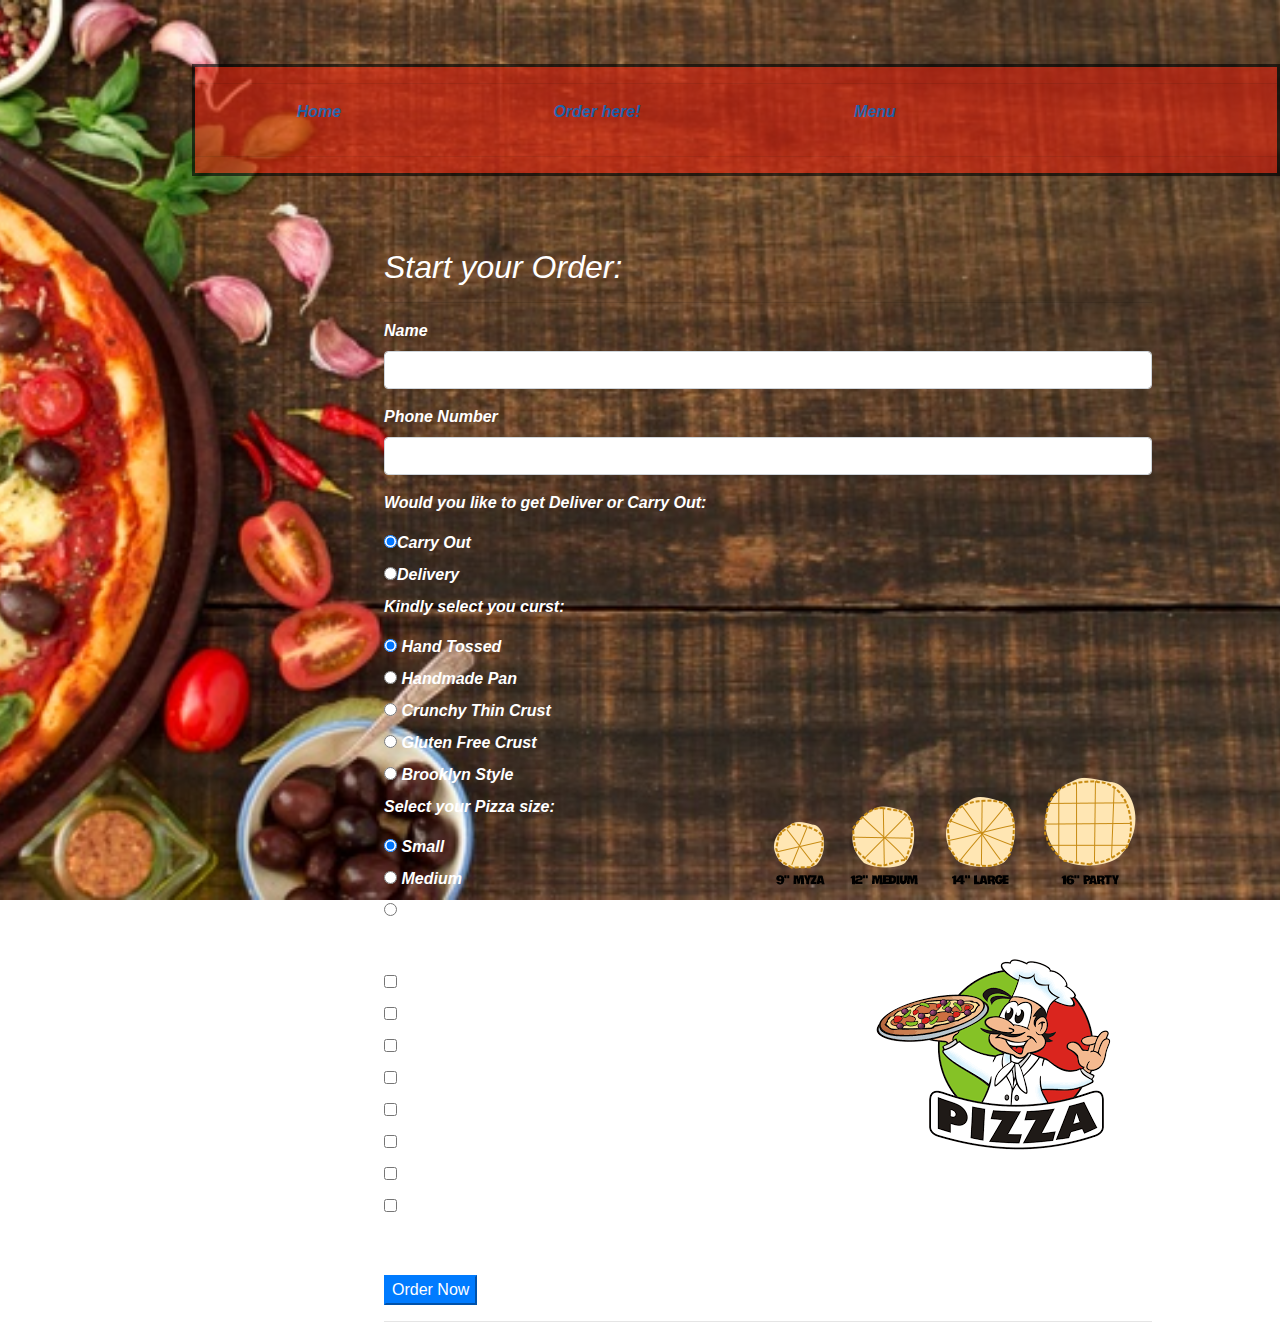
<file: index.html>
<!DOCTYPE html>
<html>
<head>
  <link href="https://stackpath.bootstrapcdn.com/bootstrap/4.3.1/css/bootstrap.min.css" rel="stylesheet">
  <link href="css/styles.css" rel="stylesheet" type="text/css">
  <script src="https://cdnjs.cloudflare.com/ajax/libs/jquery/3.4.1/jquery.min.js"></script>
  <script src="js/scripts.js"></script>
  <title>Online Pizza booking</title>
</head>
<body background="img/background.jpg" class="background">
  <div class="body-homwpage" id="homwpage">
    <header>
      <hr>
      <div class="row">
        <div class="col-md-3">
          <p><a href="#homwpage">Home</a> </p>
        </div>
        <div class="col-md-3">
          <p> <a href="#userDetails">Order here!</a></p>
        </div>
        <div class="col-md-3">
          <p><a href="menu.html">Menu</a></p>
        </div>
      </div>
      <hr>
    </header>
    <br><br><br>
    <div class="page">
          <div id="userinfo">
        <h2>Start your Order:</h2>
        <hr>
        <form id="userDetails">
          <div class="form-group">
            <label for="name">Name</label>
            <input type="text"  class="form-control" maxlength = "20" id="name">
          </div>
          <div class="form-group">
            <label for="phone">Phone Number</label>
            <input type="text"  class="form-control" maxlength = "20" id="phone">
          </div>
          <!-- Telephone: <input type="tel" name="phone" pattern="[0-9]{3}-[0-9]{3}-[0-9]{4}" required>
          <input type="number"><span id="phone"> Format: 123-456-7890</span> -->
          <img class="carryout image"src="img/carryout.jpg" alt=" carry out image">
          <img class="delivery image"src="img/delivery.jpg" alt=" delivery image">
          <p>Would you like to get Deliver or Carry Out:</p>
          <div class="radio">
            <label>
              <input type="radio" onclick="hideaddress()"  name="orderType" value="carryout" checked>Carry Out
            </label>
          </div>
          <div class="radio">
            <label>
              <input type="radio"  onclick="showaddress()"  name="orderType" value="delivery">Delivery
            </label>
          </div>
          <div class="onDelivery">
            <div class="form-group">
              <label for="street">Street Address</label>
              <input type="text"  class="form-control" maxlength = "20" id="street ">
            </div>
            <div class="form-group">
              <label for="city">City</label>
              <input type="text"  class="form-control" maxlength = "10" id="city">
            </div>
            <div class="form-group">
              <label for="state">State</label>
              <input type="text"  class="form-control" maxlength = "10" id="state">
            </div>
            <div class="form-group">
              <label for="zipCode">Zip Code</label>
              <input type="number"  class="form-control" maxlength = "10" id="zipCode">
            </div>
          </div>
          <p>Kindly select you curst:</p>
          <div class="radio">
            <label>
              <input type="radio" name="crust" value="hand-tossed" checked>
              Hand Tossed
            </label>
          </div>
          <div class="radio">
            <label>
              <input type="radio" name="crust" value="handmade-pan">
              Handmade Pan
            </label>
          </div>
          <div class="radio">
            <label>
              <input type="radio" name="crust" value="thin-crust">
              Crunchy Thin Crust
            </label>
          </div>
          <div class="radio">
            <label>
              <input type="radio" name="crust" value="gluten-free">
              Gluten Free Crust
            </label>
          </div>
          <div class="radio">
            <label>
              <input type="radio" name="crust" value="brooklyn-style">
              Brooklyn Style
            </label>
            <img class="image2" src="img/sizechart.png" alt="pizza size chart">
          </div>

          <p>Select your Pizza size:</p>
          <div class="radio">
            <label>
              <input type="radio" name="size" value="small" checked>
              Small
            </label>
          </div>
          <div class="radio">
            <label>
              <input type="radio" name="size" value="medium">
              Medium
            </label>
          </div>
          <div class="radio">
            <label>
              <input type="radio" name="size" value="large">
              Large
            </label>
          </div>
          <div class="image">
          <img id="img1" src="img/pizza.png" alt="pizza image">
          <img id="img2" src="img/onion.jpg" alt="Onion topping">
          <img id="img3" src="img/cheesepizza.jpg" alt="Chees topping">
          <img id="img4" src="img/pepperoniPizza.jpg" alt="pepperoni topping">
          <img id="img5" src="img/tomato.jpg" alt="Tomato topping">
          <img id="img6" src="img/club.jpg" alt="club topping">
          <img id="img7" src="img/chicken.jpg" alt="Chicken topping">
          <img id="img8" src="img/hawaiian.jpg" alt="Hawaiian topping">
          <img id="img9" src="img/cheesepepperonimushroom.jpg" alt="Mushroom topping">
          </div>
          <p>Select your Pizza Toppings:</p>
          <label><input onclick="image1()" type="checkbox" value="Onion" name="topping"> Onion</label>
           <br>
           <label><input onclick="image2()" type="checkbox" value="Cheese" name="topping"> Cheese</label>
            <br>
            <label><input onclick="image3()" type="checkbox" value="Pepperoni" name="topping"> Pepperoni</label>
             <br>
             <label><input onclick="image4()" type="checkbox" value="Tomato" name="topping"> Tomato</label>
              <br>
              <label><input onclick="image5()" type="checkbox" value="Club" name="topping"> Club</label>
               <br>
               <label><input onclick="image6()" type="checkbox" value="Chicken" name="topping"> Chicken</label>
                <br>
                <label><input onclick="image7()" type="checkbox" value="Hawaiian" name="topping"> Hawaiian</label>
                 <br>
                 <label><input onclick="image8()" type="checkbox" value="Mushroom" name="topping"> Mushroom</label>
                  <br><br><br>
          <button type="submit" class="btn-primary">Order Now</button>
        </form>
        <hr>
      </div>
     <div id="showBill">
        <p>Name: <span class="customerName"></span></p>
        <p>Phone Number: <span class="phone-number"></span></p>
        <div class="carryout">
          <p>Thank you for ordering. Your pizza will be ready to take out within 15mins.</p>
        </div>
        <div class="address">
          <p>Delivery Address</p>
          <p>Street:<span class="street"></span></p>
          <p>city:<span class="city"></span></p>
          <p>state:<span class="state"></span></p>
          <p>Zip Code:<span class="zipCode"></span></p>
        </div>
        <p>your order:</p>
        <p><span class="pizza"></span></p>
        <p>Total Amount: <span class="price"></span></p>
      </div>
    </div>
  </div>
</body>
</html>
</file>
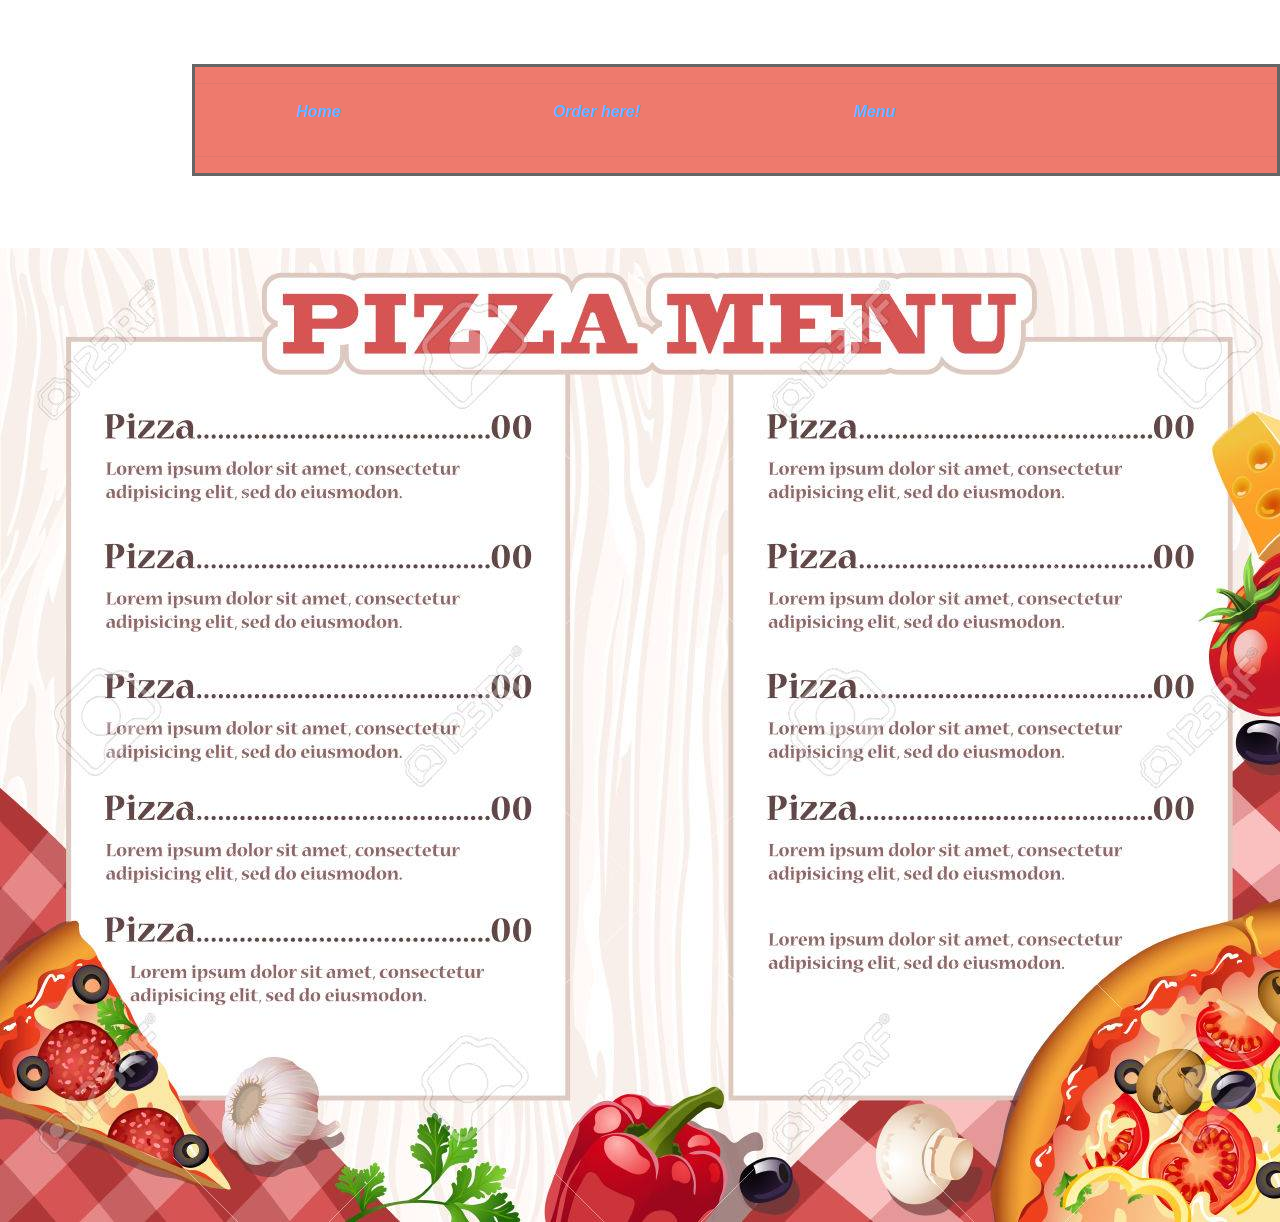
<file: menu.html>
<!DOCTYPE html>
<html>
<head>
  <link href="https://stackpath.bootstrapcdn.com/bootstrap/4.3.1/css/bootstrap.min.css" rel="stylesheet">
  <link href="css/styles.css" rel="stylesheet" type="text/css">
  <script src="https://cdnjs.cloudflare.com/ajax/libs/jquery/3.4.1/jquery.min.js"></script>
  <script src="js/scripts.js"></script>
  <title>Pizza Menu</title>
</head>
<body class="background">
  <div class="body-homwpage">
    <header>
      <hr>
      <div class="row">
        <div class="col-md-3">
          <p><a href="index.html#homwpage">Home</a> </p>
        </div>
        <div class="col-md-3">
          <p> <a href="index.html#userinfo">Order here!</a></p>
        </div>
        <div class="col-md-3">
          <p><a href="#menuImage">Menu</a></p>
        </div>
      </div>
      <hr>
    </header>
    <br><br><br>
    <div id="menuImage">
      <img src="img/menu.jpg" alt="pizza menu image">
    </div>
    </div>
    </body>
    </html>
</file>
<file: css/styles.css>
.image{
  width: 300px;
  height: 200px;
  float: right;
  padding: 20px;
}
#img2, #img3, #img4, #img5, #img6, #img7, #img8, #img9{
  display: none;
}

.onDelivery, .carryout, .delivery {
  display: none;
}
#showBill{
  display: none;
  font-size: normal;
  color: white;
}

.page{
  width: 60%;
  border-left: 20%;
  margin-left: 30%;
  font-weight: bolder;
  font-style: italic;
  color: white;

}
.image2{
  float: right;
}
header {
  margin-left: 15%;
  margin-top: 5%;
  font-style: italic;
  font-weight: bolder;
  text-align: center;
  background-color: #E4220D;
  border: 3px solid black;
  opacity: 0.6;
  filter: alpha(opacity=60); /* For IE8 and earlier */
}

/* div.page p {
  margin: 5%;
  font-weight: bold;
  color: #000000;
} */
#phone{
  font-size: bold;
  font-style: italic;
  color: blue;
}
/* header{
  background-color:#E4220D;

} */
body,html{
  margin: 0;
  height: 100%;
  width: 100%;
}
.background{

  margin:0;
  width: 100%;
  height: 100%;
  background-position: center;
  background-repeat:no-repeat;
  background-size: cover;
  background-attachment: fixed;
}
</file>
